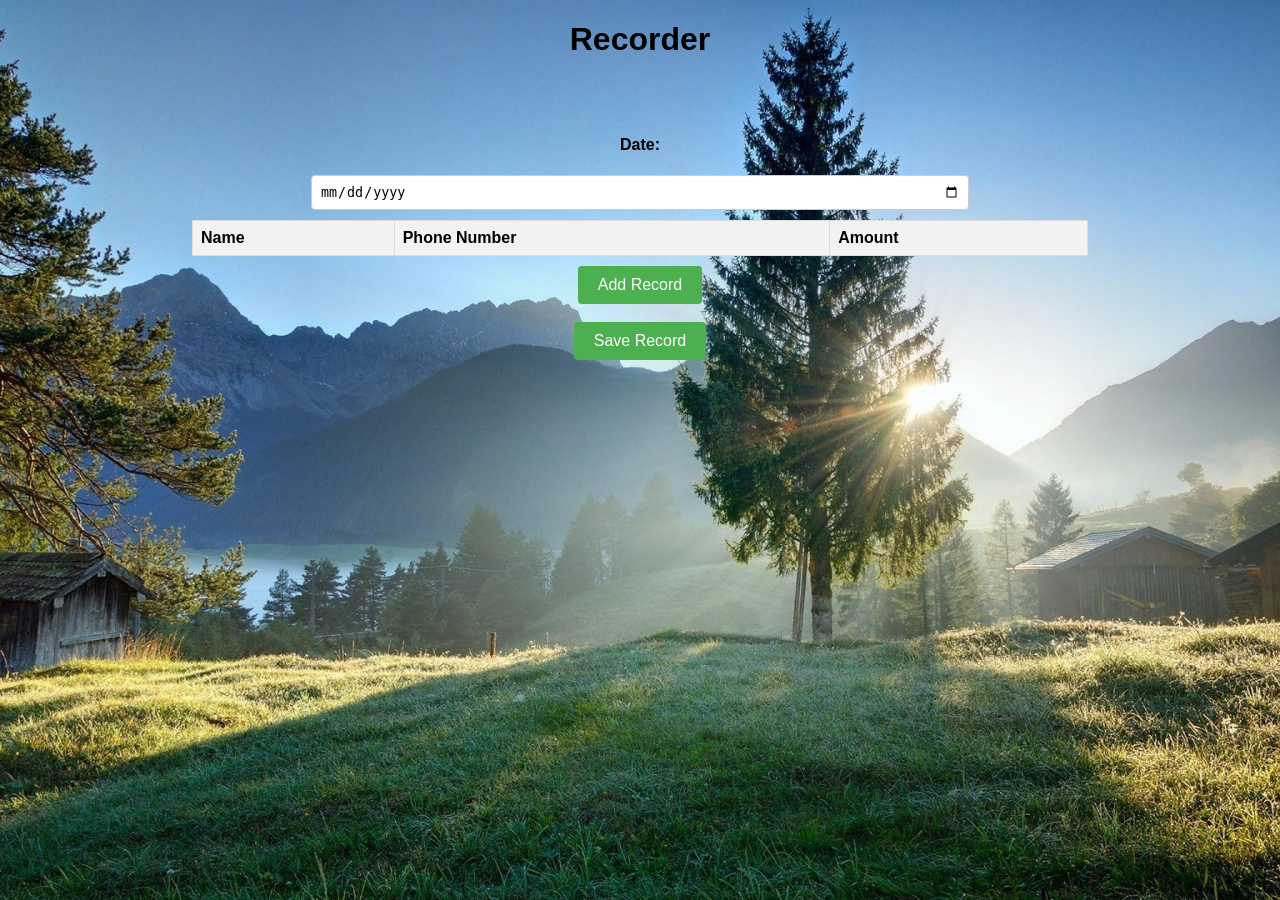
<file: index.html>
<!DOCTYPE html>
<html lang="en">
<head>
<meta charset="UTF-8">
<meta name="viewport" content="width=device-width, initial-scale=1">
<link rel="stylesheet" href="styles.css">
<title>Recorder</title>
<style>
    body {
        font-family: Arial, sans-serif;
	background-image: url('R.png');
        background-repeat: no-repeat;
        background-attachment: fixed;
        /* background-size: 100% 100%; */
	background-size: cover; /* This property ensures that the background image covers the entire body element */
    	background-position: center;
    }
    form {
        margin-bottom: 20px;
    }
    table {
        width: 70%;
        border-collapse: collapse;
    }
    th, td {
        border: 1px solid #dddddd;
        text-align: left;
        padding: 8px;
    }
    th {
        background-color: #f2f2f2;
    }
    .button {
        background-color: #4CAF50;
        color: white;
        border: none;
        padding: 10px 20px;
        text-align: center;
        text-decoration: none;
        display: inline-block;
        font-size: 16px;
        margin: 4px 2px;
        cursor: pointer;
    }
</style>
</head>
<body>
<center><h1>Recorder</h1><center>
<br> </br>

<form id="attendanceForm">
<!--     <label for="class"><h4>Title:</h4></label>
    <input type="text" id="class" name="class" required> -->
    <label for="date"><h4>Date:</h4></label>
    <input type="date" id="date" name="date" required>
    <table id="attendanceTable">
        <thead>
            <tr>
                <th>Name</th>
                <th>Phone Number</th>
		<th>Amount</th>
            </tr>
        </thead>
        <tbody>
            <!-- Attendance rows will be dynamically added here -->
        </tbody>
    </table>
    <button type="button" onclick="addRow()">Add Record</button> <br> </br>
    <button type="button" onclick="saveRecord2()">Save Record</button>
</form>

<script>
function addRow() {
    var table = document.getElementById("attendanceTable").getElementsByTagName('tbody')[0];
    var newRow = table.insertRow(table.rows.length);
    var cell1 = newRow.insertCell(0);
    var cell2 = newRow.insertCell(1);
    var cell3 = newRow.insertCell(2);
    cell1.innerHTML = '<input type="text" name="Name" required>';
    cell2.innerHTML = '<input type="text" name="Phone Number" required>';
    cell3.innerHTML = '<input type="text" name="Amount" required>';
}

function save() {
    // const className = document.getElementById('className').value;
    const date = document.getElementById('date').value;
    const attendanceTable = document.getElementById('attendanceTable');
    const rows = attendanceTable.getElementsByTagName('tr');
    
    let csvContent = "data:text/csv;charset=utf-8,";
    csvContent += "Date,Student Name,Present\n";
    
    for (let i = 1; i < rows.length; i++) {
        const cells = rows[i].getElementsByTagName('td');
        const studentName = cells[0].innerText;
	const phonenumber = cells[1].innerText;
        const present = cells[2].querySelector('input[type="checkbox"]').checked ? "gfgf" : "ouyyf";
        csvContent += `${className},${date},${studentName},${phonenumber}, ${present}\n`;
    }
    
    const encodedUri = encodeURI(csvContent);
    const link = document.createElement("a");
    link.setAttribute("href", encodedUri);
    link.setAttribute("download", "attendance.csv");
    document.body.appendChild(link);
    link.click();
}

function saveRecord() {
    var formData = new FormData(document.getElementById("attendanceForm"));
    var records = [];
    for (var pair of formData.entries()) {
        records.push(pair[1]);
    }
    var csvContent = "data:text/csv;charset=utf-8,";
    records.forEach(function(rowArray) {
        var row = rowArray.join(",");
        csvContent += row + "\r\n";
    });
    var encodedUri = encodeURI(csvContent);
    var link = document.createElement("a");
    link.setAttribute("href", encodedUri);
    link.setAttribute("download", "attendance_record.csv");
    document.body.appendChild(link);
    link.click();
}

function saveRecord2() {
    var formData = new FormData(document.getElementById("attendanceForm"));
    var records = [];
    
    for (var pair of formData.entries()) {
        records.push(pair);
    }
    
    var csvContent = "data:text/csv;charset=utf-8,";
    
    records.forEach(function(rowArray) {
        var row = rowArray.join(",");
        csvContent += row + "\r\n";
    });
    
    var encodedUri = encodeURI(csvContent);
    var link = document.createElement("a");
    link.setAttribute("href", encodedUri);
    link.setAttribute("download", "attendance_record.csv");
    document.body.appendChild(link);
    link.click();
}

</script>
</body>
</html>
</file>
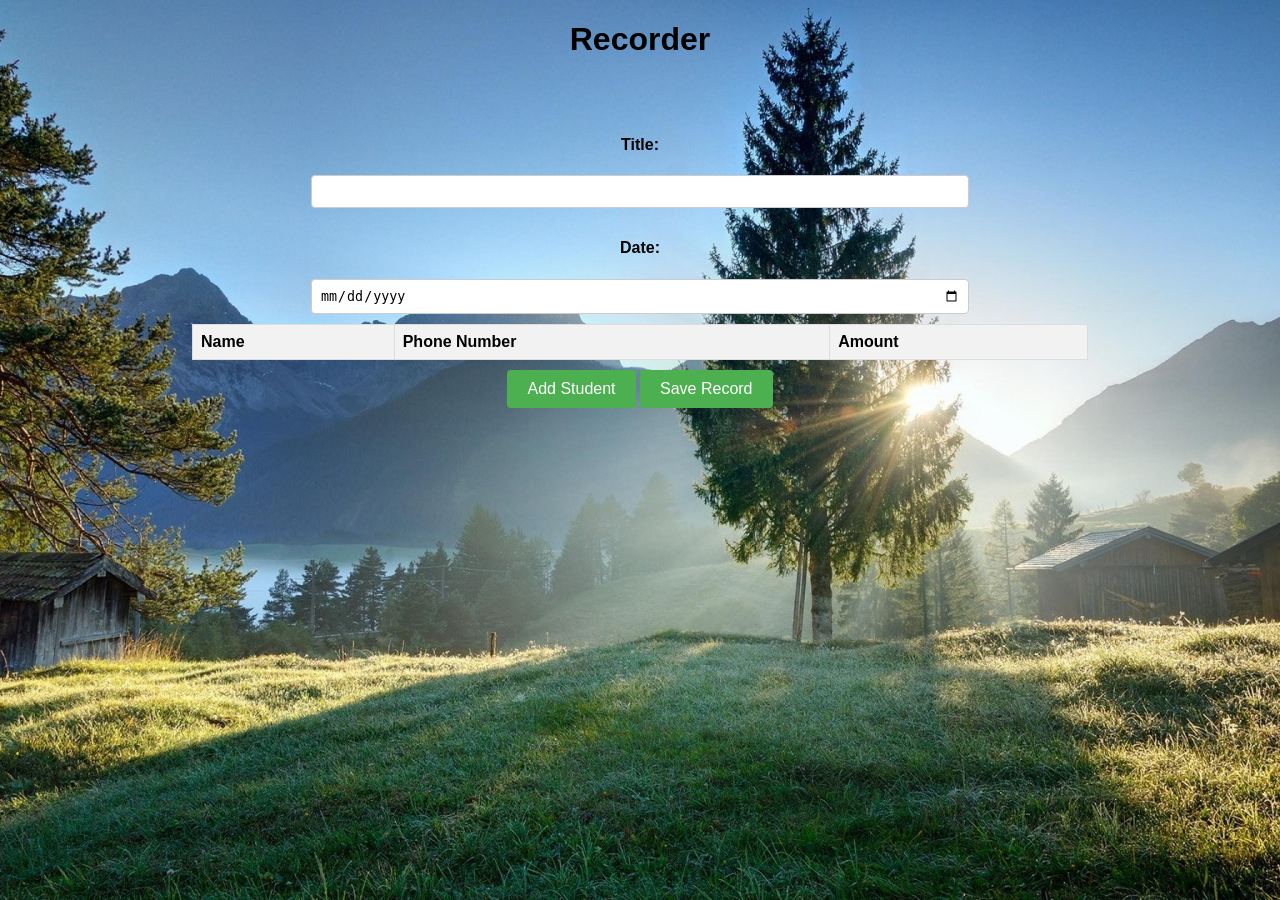
<file: web.html>
<!DOCTYPE html>
<html lang="en">
<head>
<meta charset="UTF-8">
<meta name="viewport" content="width=device-width, initial-scale=1">
<link rel="stylesheet" href="styles.css">
<title>Attendance Recorder</title>
<style>
    body {
        font-family: Arial, sans-serif;
	background-image: url('R.png');
        background-repeat: no-repeat;
        background-attachment: fixed;
        /* background-size: 100% 100%; */
	background-size: cover; /* This property ensures that the background image covers the entire body element */
    	background-position: center;
    }
    form {
        margin-bottom: 20px;
    }
    table {
        width: 70%;
        border-collapse: collapse;
    }
    th, td {
        border: 1px solid #dddddd;
        text-align: left;
        padding: 8px;
    }
    th {
        background-color: #f2f2f2;
    }
    .button {
        background-color: #4CAF50;
        color: white;
        border: none;
        padding: 10px 20px;
        text-align: center;
        text-decoration: none;
        display: inline-block;
        font-size: 16px;
        margin: 4px 2px;
        cursor: pointer;
    }
</style>
</head>
<body>
<center><h1>Recorder</h1><center>
<br> </br>

<form id="attendanceForm">
    <label for="class"><h4>Title:</h4></label>
    <input type="text" id="class" name="class" required>
    <label for="date"><h4>Date:</h4></label>
    <input type="date" id="date" name="date" required>
    <table id="attendanceTable">
        <thead>
            <tr>
                <th>Name</th>
                <th>Phone Number</th>
		<th>Amount</th>
            </tr>
        </thead>
        <tbody>
            <!-- Attendance rows will be dynamically added here -->
        </tbody>
    </table>
    <button type="button" onclick="addRow()">Add Student</button>
    <button type="button" onclick="saveRecord2()">Save Record</button>
</form>

<script>
function addRow() {
    var table = document.getElementById("attendanceTable").getElementsByTagName('tbody')[0];
    var newRow = table.insertRow(table.rows.length);
    var cell1 = newRow.insertCell(0);
    var cell2 = newRow.insertCell(1);
    var cell3 = newRow.insertCell(2);
    cell1.innerHTML = '<input type="text" name="Name" required>';
    cell2.innerHTML = '<input type="text" name="Phone Number" required>';
    cell3.innerHTML = '<input type="text" name="Amount" required>';
}

function save() {
    const className = document.getElementById('className').value;
    const date = document.getElementById('date').value;
    const attendanceTable = document.getElementById('attendanceTable');
    const rows = attendanceTable.getElementsByTagName('tr');
    
    let csvContent = "data:text/csv;charset=utf-8,";
    csvContent += "Class Name,Date,Student Name,Present\n";
    
    for (let i = 1; i < rows.length; i++) {
        const cells = rows[i].getElementsByTagName('td');
        const studentName = cells[0].innerText;
	const phonenumber = cells[1].innerText;
        const present = cells[2].querySelector('input[type="checkbox"]').checked ? "gfgf" : "ouyyf";
        csvContent += `${className},${date},${studentName},${phonenumber}, ${present}\n`;
    }
    
    const encodedUri = encodeURI(csvContent);
    const link = document.createElement("a");
    link.setAttribute("href", encodedUri);
    link.setAttribute("download", "attendance.csv");
    document.body.appendChild(link);
    link.click();
}

function saveRecord() {
    var formData = new FormData(document.getElementById("attendanceForm"));
    var records = [];
    for (var pair of formData.entries()) {
        records.push(pair[1]);
    }
    var csvContent = "data:text/csv;charset=utf-8,";
    records.forEach(function(rowArray) {
        var row = rowArray.join(",");
        csvContent += row + "\r\n";
    });
    var encodedUri = encodeURI(csvContent);
    var link = document.createElement("a");
    link.setAttribute("href", encodedUri);
    link.setAttribute("download", "attendance_record.csv");
    document.body.appendChild(link);
    link.click();
}

function saveRecord2() {
    var formData = new FormData(document.getElementById("attendanceForm"));
    var records = [];
    
    for (var pair of formData.entries()) {
        records.push(pair);
    }
    
    var csvContent = "data:text/csv;charset=utf-8,";
    
    records.forEach(function(rowArray) {
        var row = rowArray.join(",");
        csvContent += row + "\r\n";
    });
    
    var encodedUri = encodeURI(csvContent);
    var link = document.createElement("a");
    link.setAttribute("href", encodedUri);
    link.setAttribute("download", "attendance_record.csv");
    document.body.appendChild(link);
    link.click();
}

</script>
</body>
</html>
</file>
<file: styles.css>
body {
    font-family: Arial, sans-serif;
    margin: 0;
    padding: 0;
}

.container {
    max-width: 800px;
    margin: 20px auto;
    text-align: center;
}

h1 {
    margin-bottom: 20px;
}

.form {
    text-align: left;
}

label {
    display: block;
    margin-bottom: 5px;
}

input[type="text"],
input[type="date"] {
    width: 50%;
    padding: 8px;
    margin-bottom: 10px;
    border: 1px solid #ccc;
    border-radius: 4px;
}

table {
    width: 70%;
    border-collapse: collapse;
    margin-bottom: 10px;
}

th, td {
    border: 1px solid #ddd;
    padding: 8px;
    text-align: left;
}

th {
    background-color: #f2f2f2;
}

button {
    padding: 10px 20px;
    background-color: #4CAF50;
    color: white;
    border: none;
    border-radius: 4px;
    cursor: pointer;
    font-size: 16px;
}

button:hover {
    background-color: #45a049;
}
</file>
